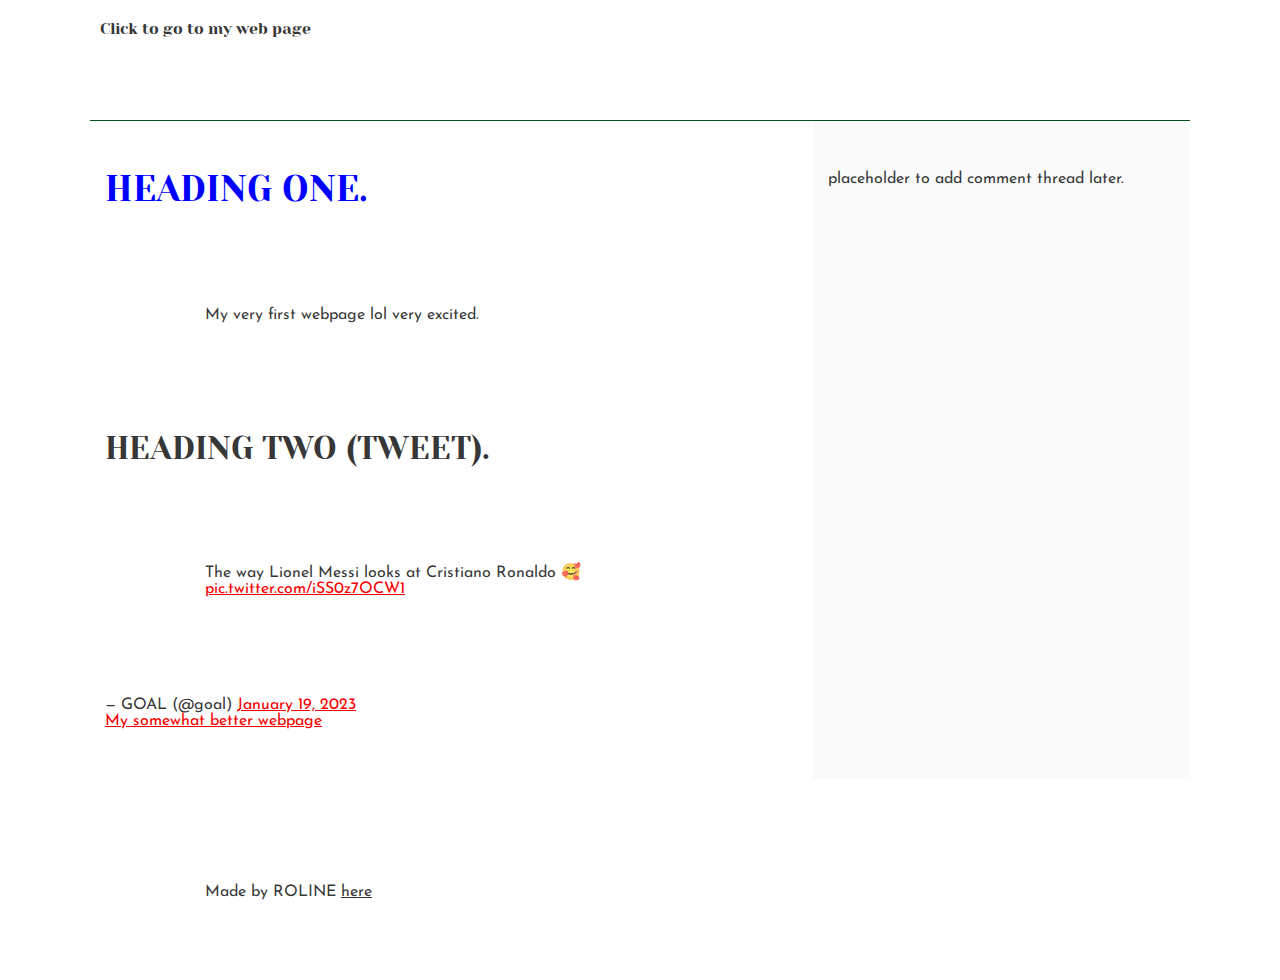
<file: css_basic/tweets.html>
<!DOCTYPE html>
<html lang="en">
	
	<head>
		<meta charset="UTF-8">
                <title>Roline web page</title>
	        <link href="base.css" rel="stylesheet">
                <link href="styles.css" rel="stylesheet">	
	</head>
	<body>
         <header>
                <ul>
				<li> <a href="index.html">Click to go to my web page</a></li>
			</ul>
	   </header>       
         <main>
              <article>
            <h1>HEADING ONE.</h1>
            <p>My very first webpage lol very excited.</p>
	      <h2>HEADING TWO (TWEET).</h2>
            <blockquote class="twitter-tweet">
<p lang="en" dir="ltr">The way Lionel Messi looks at Cristiano Ronaldo 🥰 <a href="https://t.co/iSS0z7OCW1">pic.twitter.com/iSS0z7OCW1</a></p>&mdash; GOAL (@goal) <a href="https://twitter.com/goal/status/1616166807399809024?ref_src=twsrc%5Etfw">January 19, 2023</a></blockquote><script async src="https://platform.twitter.com/widgets.js"></script>
            <a href="index.html">My somewhat better webpage </a>
            
             </article>
             <aside>placeholder to add comment thread later.</aside>
     </main>
     <footer>
              <p>Made by ROLINE <a href=https://github.com/rumunyana/alu-web-development/tree/master/html_basic>here</a>
     </footer>
         </body>


</html>
</file>
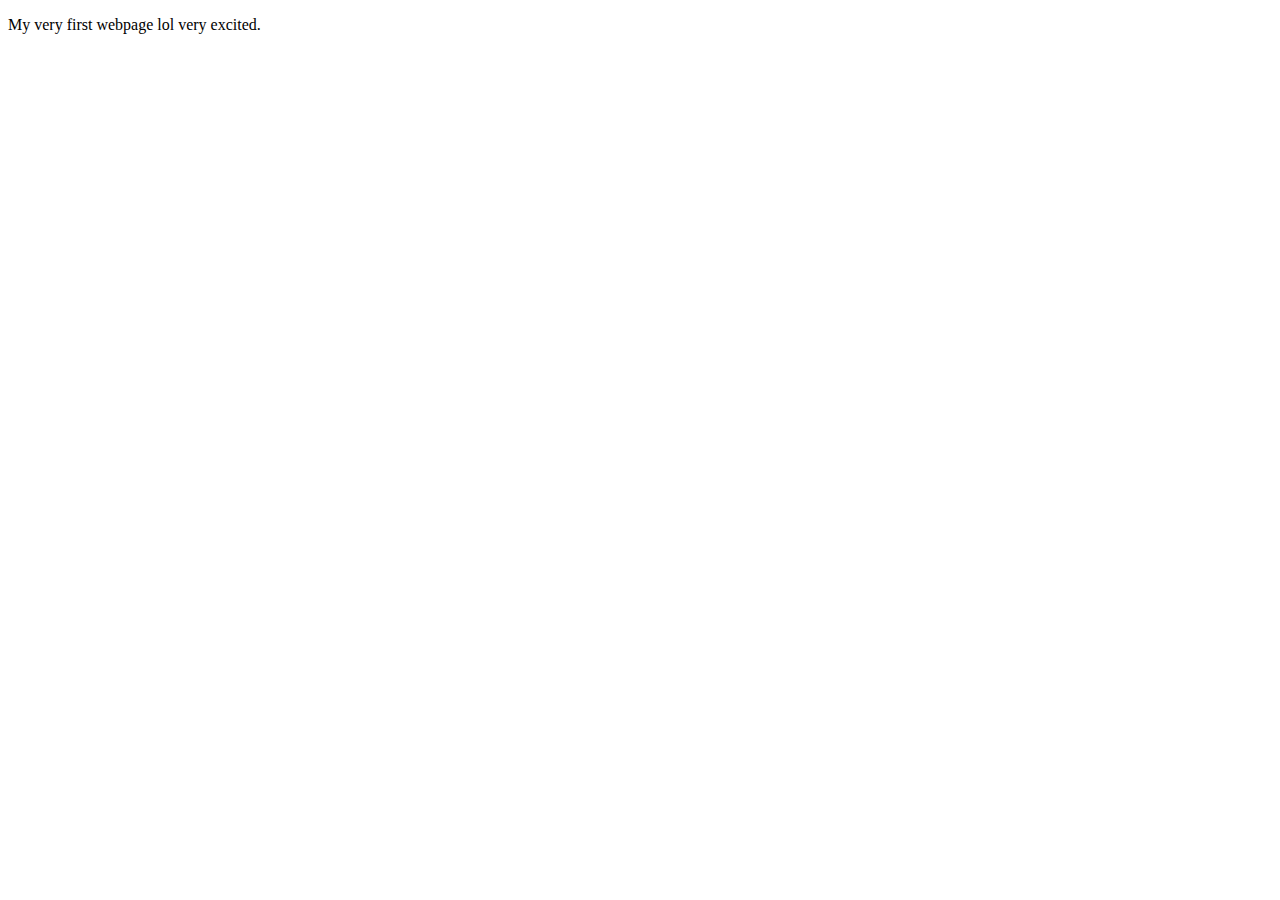
<file: html_basic/base_index.html>
<!DOCTYPE html>
<html lang="en">
	
	<head>
		<meta charset="UTF-8">
                <title>Roline web page</title>
	</head>
	<body>
		<p>My very first webpage lol very excited.</p>
	</body>

</html>
</file>
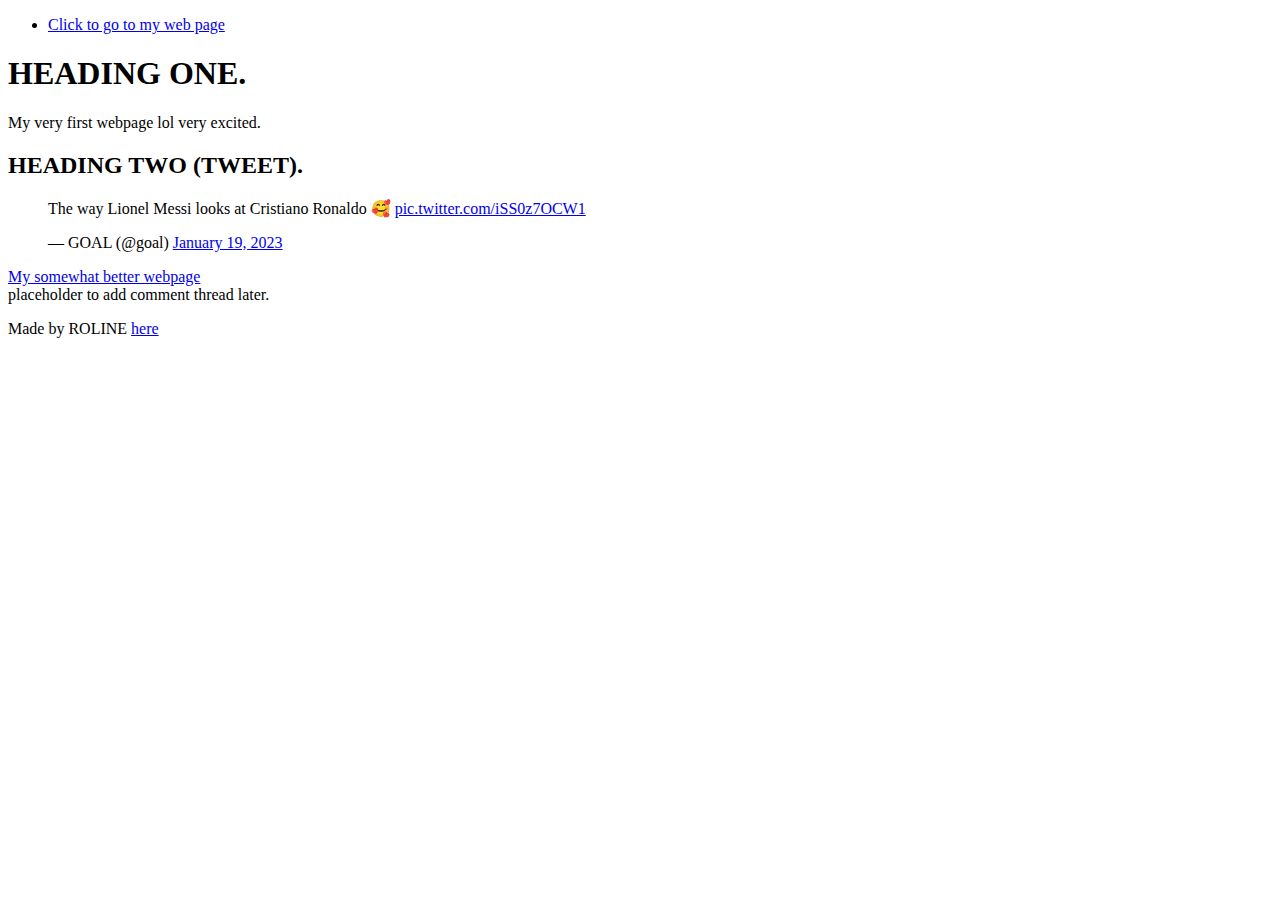
<file: html_basic/tweets.html>
<!DOCTYPE html>
<html lang="en">
	
	<head>
		<meta charset="UTF-8">
                <title>Roline web page</title>
	</head>
	<body>
         <header>
                <ul>
				<li> <a href="index.html">Click to go to my web page</a></li>
			</ul>
	   </header>       
         <main>
              <article>
            <h1>HEADING ONE.</h1>
            <p>My very first webpage lol very excited.</p>
	      <h2>HEADING TWO (TWEET).</h2>
            <blockquote class="twitter-tweet">
<p lang="en" dir="ltr">The way Lionel Messi looks at Cristiano Ronaldo 🥰 <a href="https://t.co/iSS0z7OCW1">pic.twitter.com/iSS0z7OCW1</a></p>&mdash; GOAL (@goal) <a href="https://twitter.com/goal/status/1616166807399809024?ref_src=twsrc%5Etfw">January 19, 2023</a></blockquote><script async src="https://platform.twitter.com/widgets.js"></script>
            <a href="index.html">My somewhat better webpage </a>
            
             </article>
             <aside>placeholder to add comment thread later.</aside>
     </main>
     <footer>
              <p>Made by ROLINE <a href=https://github.com/rumunyana/alu-web-development/tree/master/html_basic>here</a>
     </footer>
         </body>


</html>
</file>
<file: css_basic/base.css>
/* Importing webfonts */
/* (If you're learning CSS, you should disregard that) */

@import url(https://fonts.googleapis.com/css?family=Yeseva+One);
@import url(https://fonts.googleapis.com/css?family=Josefin+Sans:400,700,700italic,400italic);


/* CSS reset rules */

html, body {
	height: 100%;
	min-height: 100%;
}
html, body, div, span, applet, object, iframe,
h1, h2, h3, h4, h5, h6, p, blockquote, pre,
a, abbr, acronym, address, big, cite, code,
del, dfn, img, ins, kbd, q, s, samp,
small, strike, sub, sup, tt, var,
b, u, i, center,
dl, dt, dd,
fieldset, form, label, legend,
table, caption, tbody, tfoot, thead, tr, th, td,
article, aside, canvas, details, embed, 
figure, figcaption, footer, header, hgroup, 
menu, nav, output, ruby, section, summary,
time, mark, audio, video {
	margin: 0;
	padding: 0;
	border: 0;
	font-size: 100%;
	font: inherit;
	vertical-align: baseline;
}
/* HTML5 display-role reset for older browsers */
article, aside, details, figcaption, figure, 
footer, header, hgroup, menu, nav, section {
	display: block;
}
body {
	line-height: 1;
}
blockquote, q {
	quotes: none;
}
blockquote:before, blockquote:after,
q:before, q:after {
	content: '';
	content: none;
}
table {
	border-collapse: collapse;
	border-spacing: 0;
}


/* Fonts and colors */

body {
	font-family: 'Josefin Sans', serif;
	color: rgba(0, 0, 0, 0.8);
}
h1, h2, h3, h4, h5, h6, header {
	font-family: 'Yeseva One', sans-serif;
}
article {
}
header {
	border-bottom: 1px solid rgb(221,221,221);
	transition: border-bottom-color 1s ease;
}
header a {
	color: rgba(0, 0, 0, 0.8);
}
aside {
	background: #FAFAFA;
}
aside p {
	border: 1px solid #bbb;
	background: #ddd;
	color: black;
}
footer a {
	color: rgba(0, 0, 0, 0.8);
}
a {
	color: #F80002;
}


/* Positioning and margins */

@media (min-width: 1100px) {
	body {
		width: 1100px;
		margin: 0 auto;
	}
}

article {
	padding: 50px 15px;
}
article > *:first-child {
	margin-top: 0;
}
aside {
	padding: 50px 15px;
}
header .right {
	float: right;
	margin: 0 10px 15px;
}


/* Header */
header {
	padding: 20px 0;
	height: 80px;
}
header ul {
	list-style: none;
	margin: 0;
	padding: 0;
}
header li {
	display: inline;
	vertical-align:middle;
}
header li:first-child {
	margin: 0;
}
header li a {
	margin: 0 10px;
}
header li.logo {
	font-size: 36px;
}
header a {
	text-decoration: none;
}


/* Aside */

aside p {
	border-radius: 10px;
	padding: 20px 20px;
}


/* Footer */

footer {
	padding: 5px 15px;
	height: 80px;
}


/* Text styles and margins */

p {
	margin-bottom: 15px;
}
h1 {
	font-size: 36px;
	margin: 40px 0 20px;
}
h2 {
	font-size: 32px;
	margin: 30px 0 15px;
}
h3 {
	font-size: 28px;
	margin: 25px 0 10px;
}
h4 {
	font-size: 20px;
	font-weight: bold;
	margin: 20px 0 10px;
}
h5 {
	font-size: 18px;
	font-weight: bold;
	margin: 15px 0 10px;
}
h6 {
	font-weight: bold;
	margin: 5px 0;
}

@media (max-width: 800px) {
  body.works_on_smartphone {
  	display: block;
  }
  body.works_on_smartphone main {
  	display: block;
  }
  header .right {
  	float: none;
  }
}
</file>
<file: css_basic/styles.css>
}


body{
    display: flex;
    flex-direction: column;
}


header{
    border-bottom: 1px solid rgb(7, 83, 26);
}


main{
    display: flex;
    flex-direction: row;
    flex: auto;
}

article{
    flex: 2;
    overflow-y: auto;
    margin: 0 auto;
}


aside{
    flex: 1;
    overflow-y: auto;
}
h1 {
	color: blue ;
}

p {
	background-color: dark cyan;
	margin: 20px;
	padding: 80px;
}
</file>
